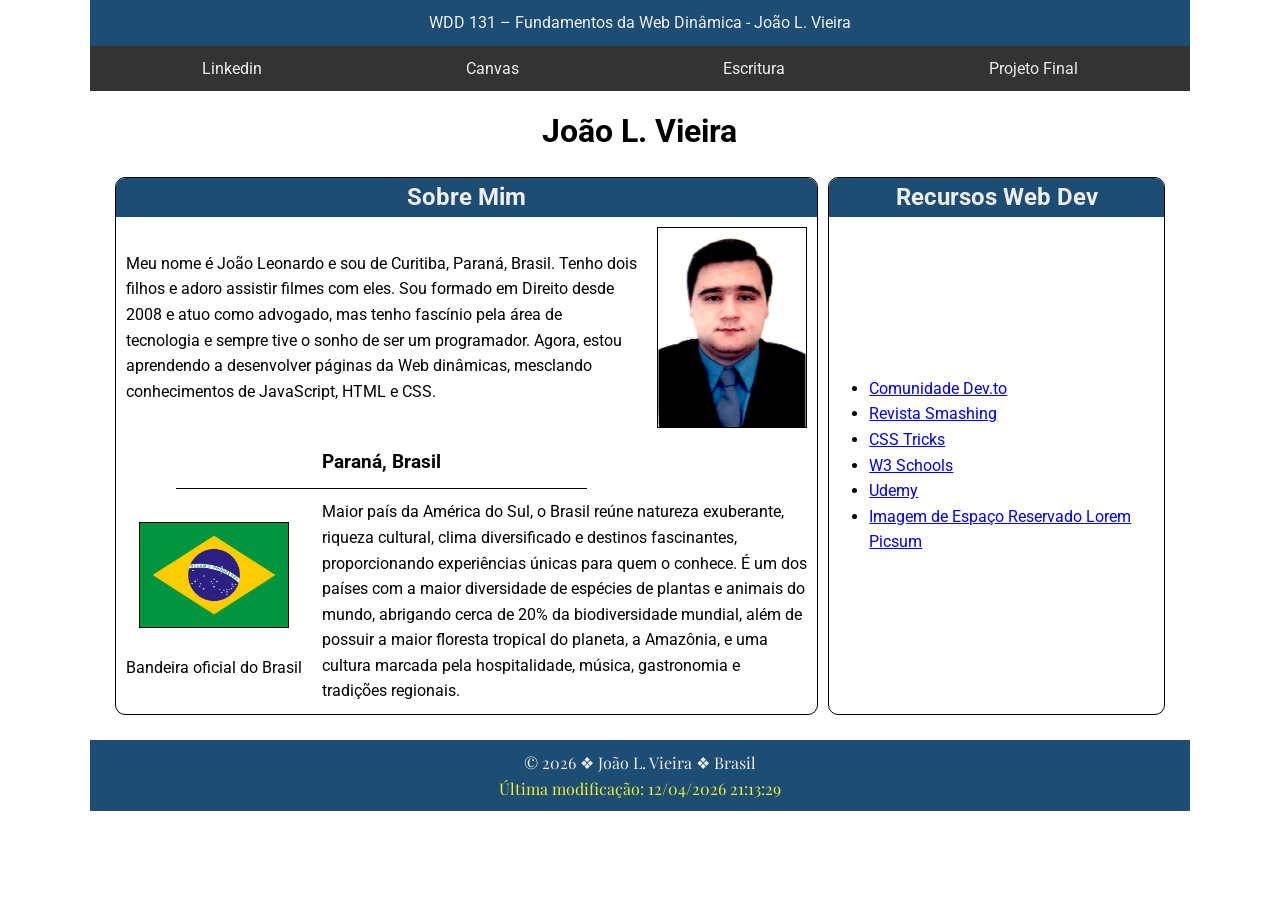
<file: index.html>
<!DOCTYPE html>
<html lang="pt-BR">

<head>
    <meta charset="UTF-8">
    <meta name="viewport" content="width=device-width, initial-scale=1.0">
    <title>WDD 131 – Fundamentos da Web Dinâmica - João L. Vieira</title>
    <meta name="description"
        content="Página inicial do aluno João L. Vieira no aprendizado do curso WDD 131 – Fundamentos da Web Dinâmica, com especificações da atividade na tarefa S01">
    <meta name="author" content="João L. Vieira">
    <link rel="stylesheet" href="estilos/base.css">

    <link rel="preconnect" href="https://fonts.googleapis.com">
    <link rel="preconnect" href="https://fonts.gstatic.com" crossorigin>
    <link
        href="https://fonts.googleapis.com/css2?family=Playfair+Display:ital,wght@0,400..900;1,400..900&family=Roboto:ital,wght@0,100..900;1,100..900&display=swap"
        rel="stylesheet">

    <script src="scripts/obterdatas.js" defer></script>
</head>

<body>
    <header>
        <p>
            <span id="course-title">WDD 131 – Fundamentos da Web Dinâmica - João L. Vieira</span>
        </p>
        <nav>
            <a href="https://www.linkedin.com">Linkedin</a>
            <a href="https://byupw.instructure.com">Canvas</a>
            <a
                href="https://www.churchofjesuschrist.org/study/scriptures/bofm/alma/12?lang=por&id=p9-p11#p9">Escritura</a>
            <a href="#">Projeto Final</a>
        </nav>
    </header>

    <main>
        <h1>João L. Vieira</h1>

        <section class="card sobre">
            <div class="sobre-mim">
                <h2>Sobre Mim</h2>
                <p class="sobre-mim-p1">Meu nome é João Leonardo e sou de Curitiba, Paraná, Brasil. Tenho dois filhos e
                    adoro assistir filmes com eles. Sou formado em
                    Direito desde 2008 e atuo
                    como
                    advogado, mas tenho fascínio pela área de tecnologia e sempre tive o sonho de ser um programador.
                    Agora, estou aprendendo a desenvolver páginas da Web dinâmicas, mesclando conhecimentos de
                    JavaScript, HTML e CSS.</p>
                <img src="imagens/foto-do-perfil.jpg" alt="Foto de João Leonardo Vieira">
                <h3>Paraná, Brasil</h3>
                <figure>
                    <img src="imagens/bandeira-do-brasil.png" alt="Bandeira do Brasil">
                    <figcaption>Bandeira oficial do Brasil</figcaption>
                </figure>
                <p class="sobre-mim-p2">Maior país da América do Sul, o Brasil reúne natureza exuberante, riqueza
                    cultural, clima diversificado e destinos
                    fascinantes, proporcionando experiências únicas para quem o conhece. É um dos países com a maior
                    diversidade de espécies
                    de plantas e animais do mundo, abrigando cerca de 20% da biodiversidade mundial, além de possuir a
                    maior floresta
                    tropical do planeta, a Amazônia, e uma cultura marcada pela hospitalidade, música, gastronomia e
                    tradições regionais.</p>
            </div>
        </section>

        <section class="card recursos-web-dev">
            <h2>Recursos Web Dev</h2>
            <ul>
                <li><a href="#">Comunidade Dev.to</a></li>
                <li><a href="#">Revista Smashing</a></li>
                <li><a href="#">CSS Tricks</a></li>
                <li><a href="#">W3 Schools</a></li>
                <li><a href="#">Udemy</a></li>
                <li><a href="#">Imagem de Espaço Reservado Lorem Picsum</a></li>
            </ul>
        </section>
    </main>

    <footer>
        <p class="copyright">&copy; <span id="ano-atual"></span> &#10070; João L. Vieira &#10070; Brasil</p>
        <p class="ultima-modificacao" id="ultima-modificacao">Última modificação:</p>
    </footer>
</body>

</html>
</file>
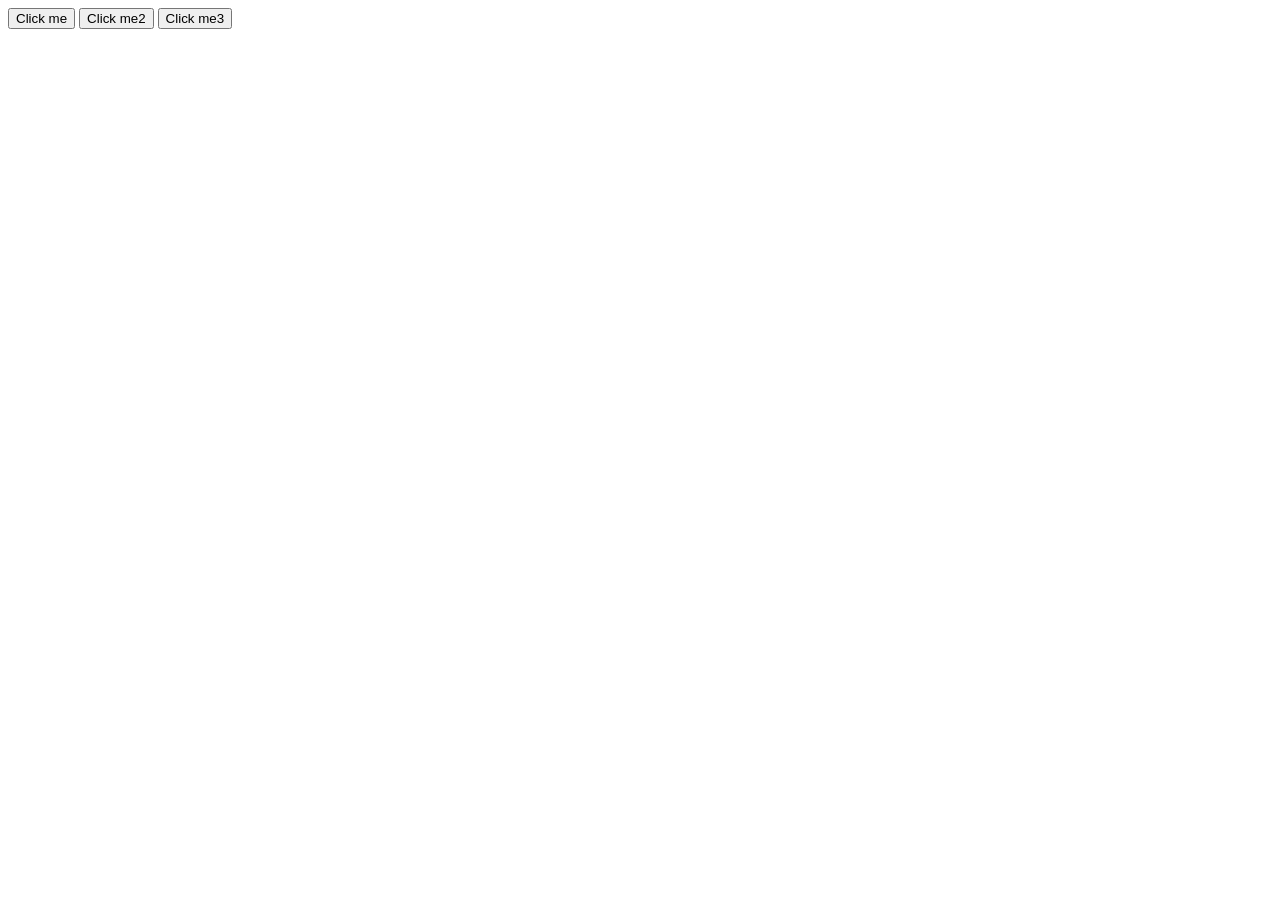
<file: mdn-aprendizado/index.html>
<!DOCTYPE html>
<html lang="en-US">

<head>
    <meta charset="utf-8">
    <meta name="viewport" content="width=device-width">
    <title>AApply JavaScript example</title>
    <script src="scripts/myscripts.js" defer></script>
</head>



<body>
    <button>Click me</button>
    <button>Click me2</button>
    <button>Click me3</button>
</body>

</html>
</file>
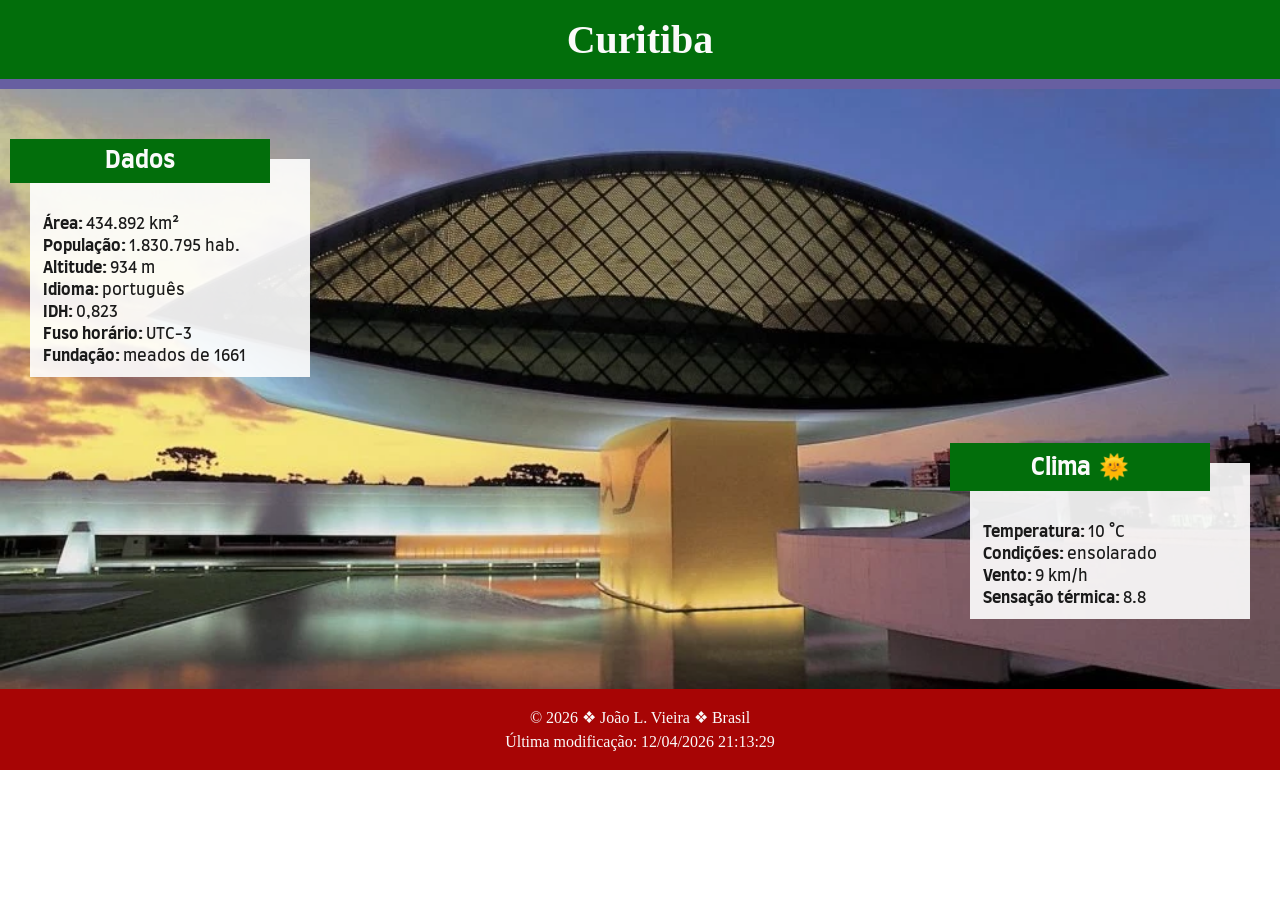
<file: local.html>
<!DOCTYPE html>
<html lang="pt-BR">

<head>
    <meta charset="UTF-8">
    <meta name="viewport" content="width=device-width, initial-scale=1.0">
    <title>Curitiba - João L. Vieira</title>
    <meta name="description"
        content="Página de tarefa do aluno João L. Vieira no aprendizado do curso WDD 131 – Fundamentos da Web Dinâmica, com especificações da atividade S03">
    <meta name="author" content="João L. Vieira">

    <link rel="preconnect" href="https://fonts.googleapis.com">
    <link rel="preconnect" href="https://fonts.gstatic.com" crossorigin>
    <link
        href="https://fonts.googleapis.com/css2?family=Crimson+Text:ital,wght@0,400;0,600;0,700;1,400;1,600;1,700&family=Farro:wght@300;400;500;700&display=swap"
        rel="stylesheet">

    <link rel="stylesheet" href="estilos/local.css">

    <script src="scripts/local.js" defer></script>
</head>

<body>
    <header>
        <h1>Curitiba</h1>
    </header>
    <div class="header-faixa"></div>

    <main>
        <picture>
            <source srcset="imagens/mon-curitiba-grande.webp" media="(min-width: 1000px)">
            <source srcset="imagens/mon-curitiba-medio.webp" media="(min-width: 650px)">
            <img src="imagens/mon-curitiba-pequeno.webp" alt="Museu Oscar Niemeyer de Curitiba">
        </picture>

        <article id="dados">
            <h2>Dados</h2>
            <p><strong>Área: </strong>434.892 km²</p>
            <p><strong>População: </strong>1.830.795 hab.</p>
            <p><strong>Altitude: </strong>934 m</p>
            <p><strong>Idioma: </strong>português</p>
            <p><strong>IDH: </strong>0,823</p>
            <p><strong>Fuso horário: </strong>UTC-3</p>
            <p><strong>Fundação: </strong>meados de 1661</p>
        </article>

        <article id="clima">
            <h2>Clima</h2>
            <img src="imagens/icone-dia-limpo.svg" alt="Ícone de dia ensolarado" class="icone-clima">
            <p><strong>Temperatura: </strong><span id="temperatura">10 °C</span></p>
            <p><strong>Condições: </strong> ensolarado</p>
            <p><strong>Vento: </strong><span id="vento">9 km/h</span></p>
            <p><strong>Sensação térmica: </strong><span id="sensacao">--</span></p>
        </article>
    </main>

    <footer>
        <p class="copyright">&copy; <span id="ano-atual"></span> &#10070; João L. Vieira &#10070; Brasil</p>
        <p class="ultima-modificacao" id="ultima-modificacao">Última modificação:</p>
    </footer>
</body>

</html>
</file>
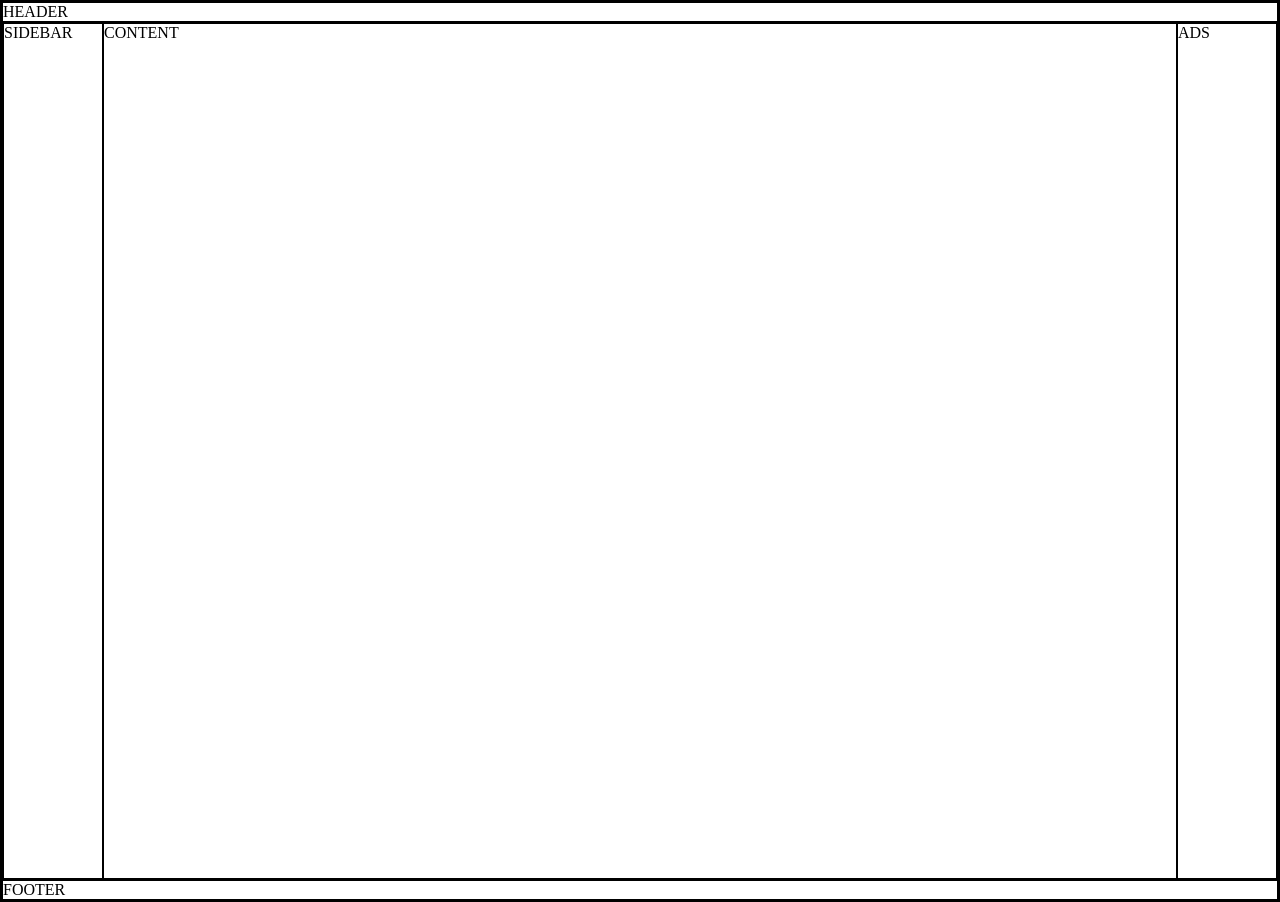
<file: santo_graal_flexbox.html>
<!DOCTYPE html>
<html lang="en">
<head>
    <meta charset="UTF-8">
    <meta name="viewport" content="width=device-width, initial-scale=1.0">
    <title>Document</title>
    <link rel="stylesheet" href="santo_graal_flexbox.css">
</head>
<body class="container">
    <header class="header">HEADER</header>
    <div class="content container">
        <main class="main">CONTENT</main>
        <aside class="sidebar">SIDEBAR</aside>
        <aside class="ads">ADS</aside>
    </div>
    <footer class="footer">FOOTER</footer>
</body>
</html>
</file>
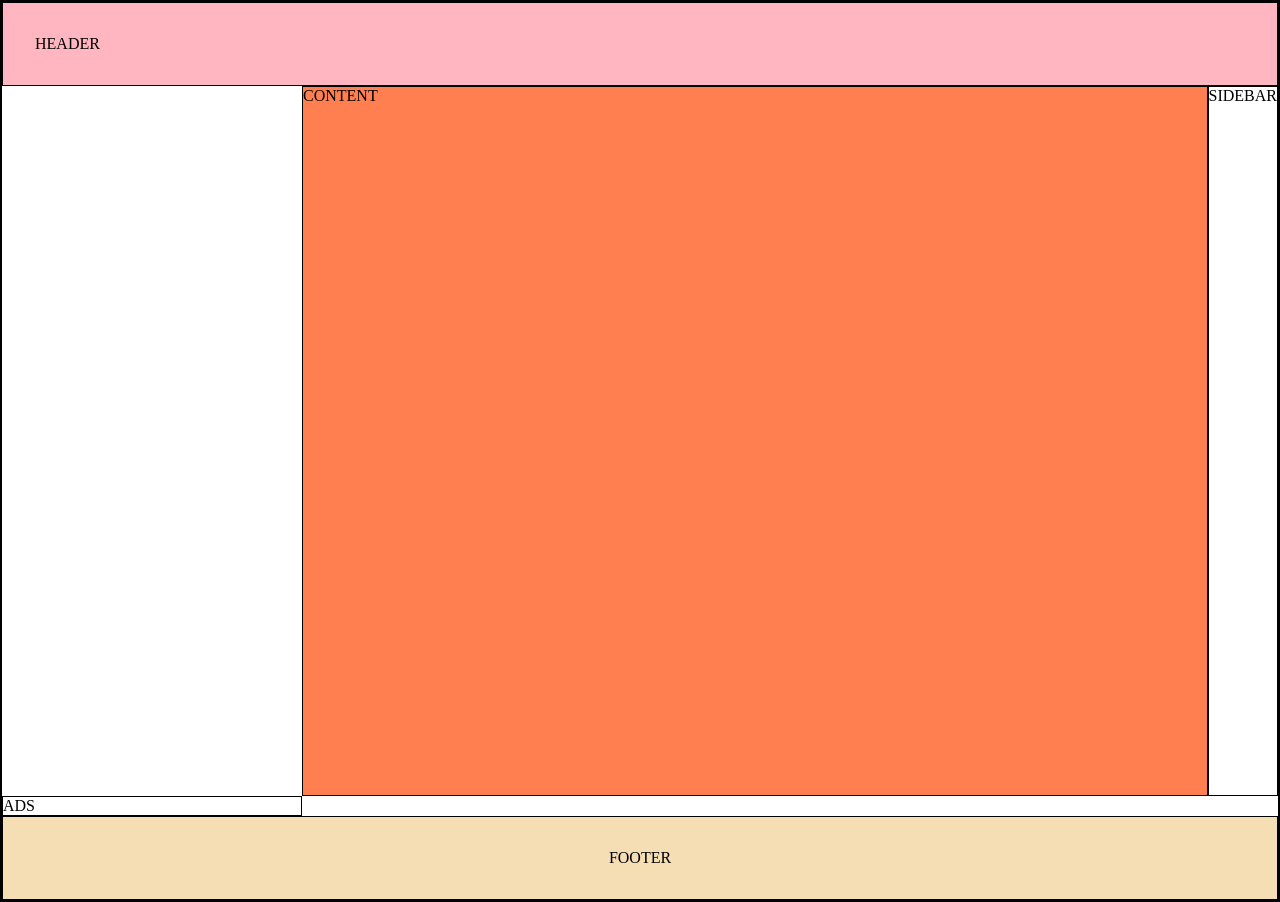
<file: santo_graal_grid.html>
<!DOCTYPE html>
<html lang="en">
<head>
    <meta charset="UTF-8">
    <meta name="viewport" content="width=device-width, initial-scale=1.0">
    <title>Document</title>
    <link rel="stylesheet" href="santo_graal_grid.css">
</head>
<body class="container">
    <header class="header">HEADER</header>
    
    <main class="main">CONTENT</main>
    <aside class="sidebar">SIDEBAR</aside>
    <aside class="ads">ADS</aside>
    
    <footer class="footer">FOOTER</footer>
</body>
</html>
</file>
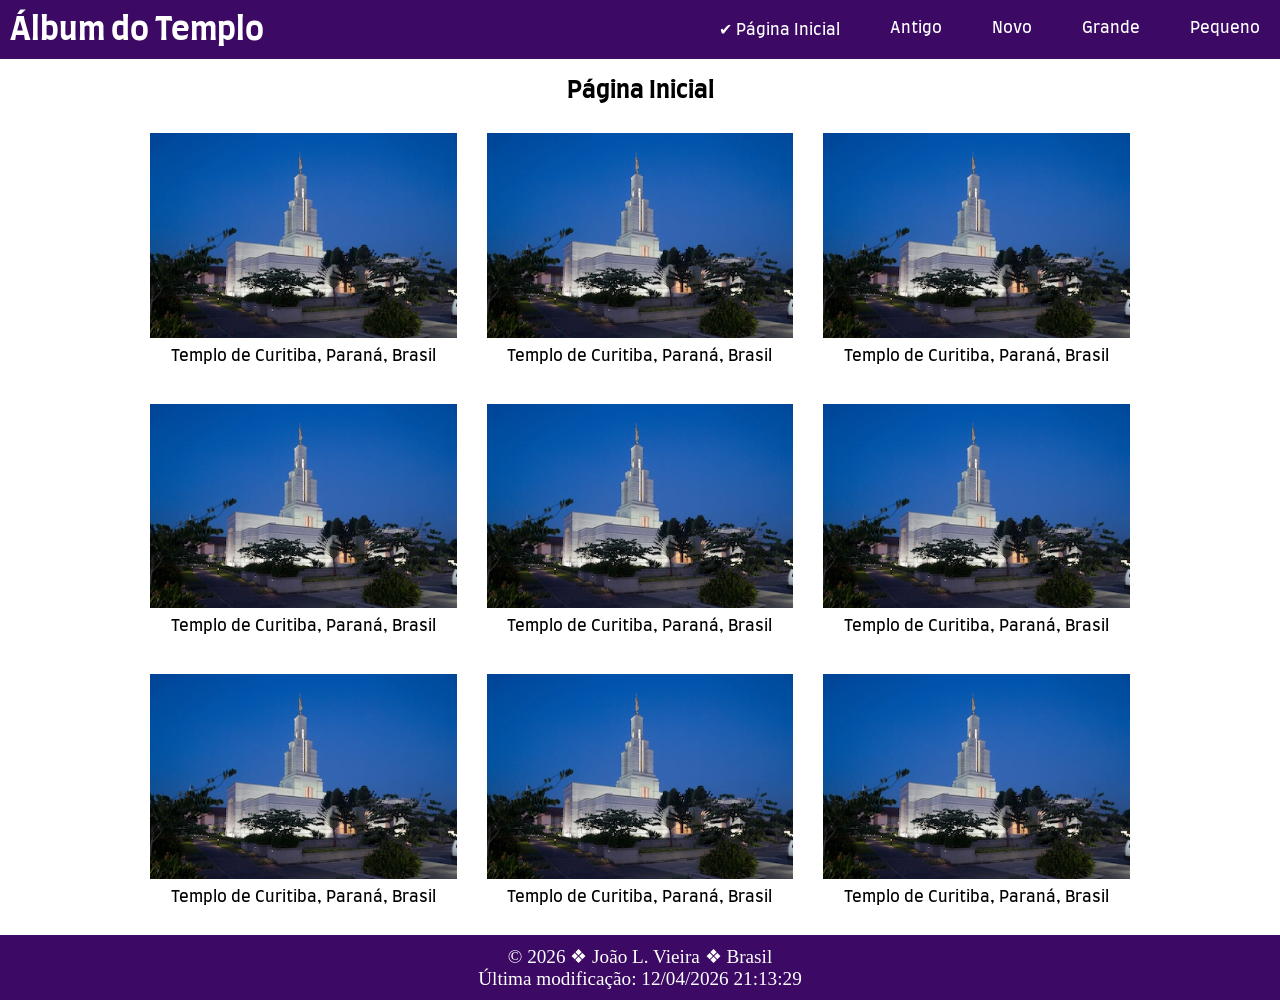
<file: templos.html>
<!DOCTYPE html>
<html lang="pt-BR">

<head>
    <meta charset="UTF-8">
    <meta name="viewport" content="width=device-width, initial-scale=1.0">
    <title>Álbum do Templo - João L. Vieira</title>
    <meta name="description"
        content="Página de tarefa do aluno João L. Vieira no aprendizado do curso WDD 131 – Fundamentos da Web Dinâmica, com especificações da atividade S02">
    <meta name="author" content="João L. Vieira">

    <link rel="preconnect" href="https://fonts.googleapis.com">
    <link rel="preconnect" href="https://fonts.gstatic.com" crossorigin>
    <link
        href="https://fonts.googleapis.com/css2?family=Crimson+Text:ital,wght@0,400;0,600;0,700;1,400;1,600;1,700&family=Farro:wght@300;400;500;700&display=swap"
        rel="stylesheet">

    <link rel="stylesheet" href="estilos/templos.css">
    <link rel="stylesheet" href="estilos/templos-grande.css">

    <script src="scripts/templos.js" defer></script>
</head>

<body>
    <header>
        <h1>Álbum do Templo</h1>
        <button id="menu" aria-label="Abrir o menu"></button>
        <nav class="navegacao">
            <a href="templos.html" class="ativo">Página Inicial</a>
            <a href="#">Antigo</a>
            <a href="#">Novo</a>
            <a href="#">Grande</a>
            <a href="#">Pequeno</a>
        </nav>
    </header>

    <main>
        <h2>Página Inicial</h2>

        <div class="templos">
            <figure>
                <img src="imagens/templo-pequeno.webp" alt="Templo de Curitiba, Paraná, Brasil">
                <figcaption>Templo de Curitiba, Paraná, Brasil</figcaption>
            </figure>
            <figure>
                <img src="imagens/templo-pequeno.webp" alt="Templo de Curitiba, Paraná, Brasil">
                <figcaption>Templo de Curitiba, Paraná, Brasil</figcaption>
            </figure>
            <figure>
                <img src="imagens/templo-pequeno.webp" alt="Templo de Curitiba, Paraná, Brasil">
                <figcaption>Templo de Curitiba, Paraná, Brasil</figcaption>
            </figure>
            <figure>
                <img src="imagens/templo-pequeno.webp" alt="Templo de Curitiba, Paraná, Brasil">
                <figcaption>Templo de Curitiba, Paraná, Brasil</figcaption>
            </figure>
            <figure>
                <img src="imagens/templo-pequeno.webp" alt="Templo de Curitiba, Paraná, Brasil">
                <figcaption>Templo de Curitiba, Paraná, Brasil</figcaption>
            </figure>
            <figure>
                <img src="imagens/templo-pequeno.webp" alt="Templo de Curitiba, Paraná, Brasil">
                <figcaption>Templo de Curitiba, Paraná, Brasil</figcaption>
            </figure>
            <figure>
                <img src="imagens/templo-pequeno.webp" alt="Templo de Curitiba, Paraná, Brasil">
                <figcaption>Templo de Curitiba, Paraná, Brasil</figcaption>
            </figure>
            <figure>
                <img src="imagens/templo-pequeno.webp" alt="Templo de Curitiba, Paraná, Brasil">
                <figcaption>Templo de Curitiba, Paraná, Brasil</figcaption>
            </figure>
            <figure>
                <img src="imagens/templo-pequeno.webp" alt="Templo de Curitiba, Paraná, Brasil">
                <figcaption>Templo de Curitiba, Paraná, Brasil</figcaption>
            </figure>
        </div>

    </main>

    <footer>
        <p class="copyright">&copy; <span id="ano-atual"></span> &#10070; João L. Vieira &#10070; Brasil</p>
        <p class="ultima-modificacao" id="ultima-modificacao">Última modificação:</p>
    </footer>
</body>

</html>
</file>
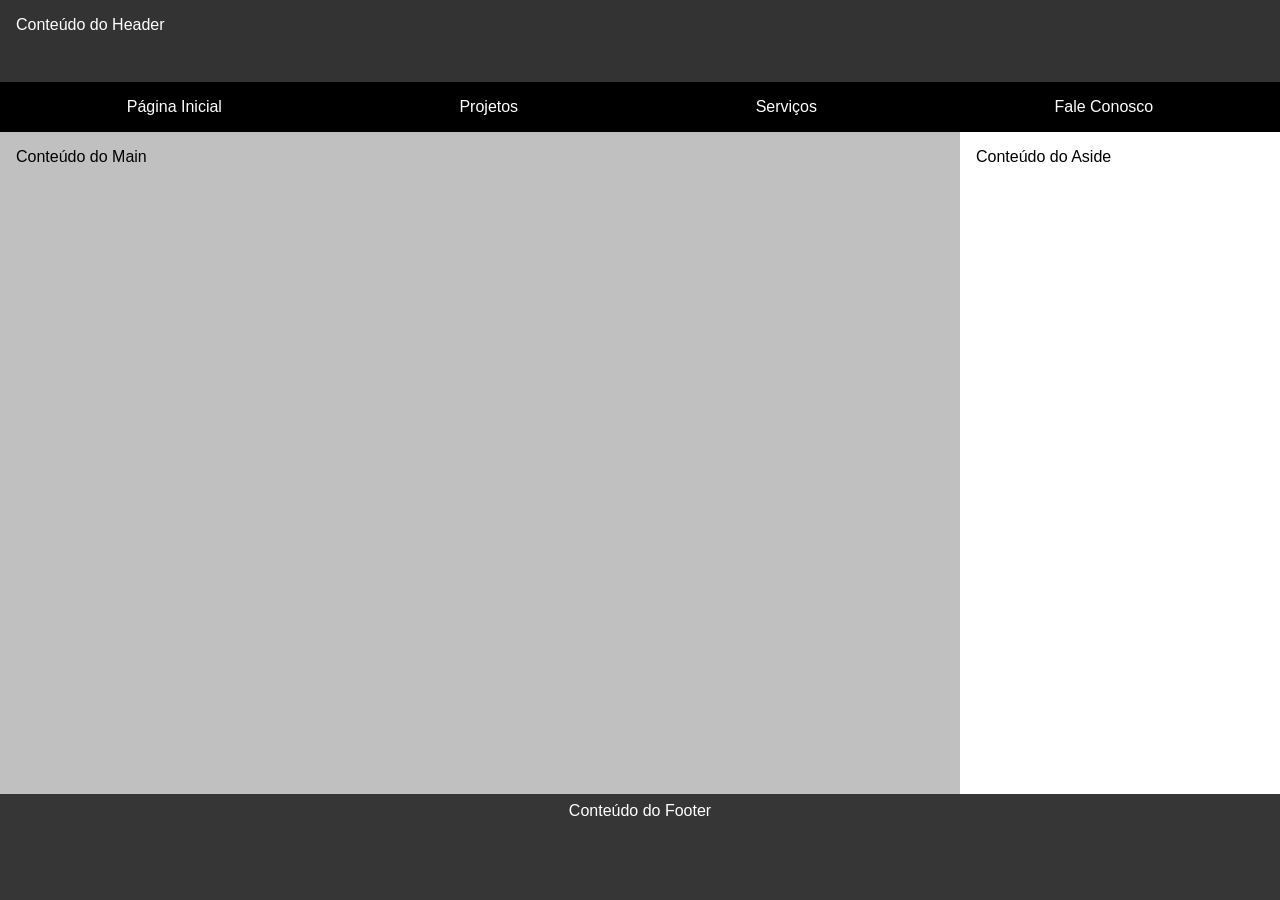
<file: semana01/layout-basico.html>
<!DOCTYPE html>
<html lang="en">

<head>
    <meta charset="UTF-8">
    <meta name="viewport" content="width=device-width, initial-scale=1.0">
    <title>João Vieira | WDD 131</title>
    <link rel="stylesheet" href="estilos/layout.css">
</head>

<body>
    <header>
        <p>Conteúdo do Header</p>
        <nav>
            <a href="#">Página Inicial</a>
            <a href="#">Projetos</a>
            <a href="#">Serviços</a>
            <a href="#">Fale Conosco</a>
        </nav>
    </header>

    <main>
        <p>Conteúdo do Main</p>
    </main>

    <aside>
        <p>Conteúdo do Aside</p>
    </aside>

    <footer>
        <p>Conteúdo do Footer</p>
    </footer>
</body>

</html>
</file>
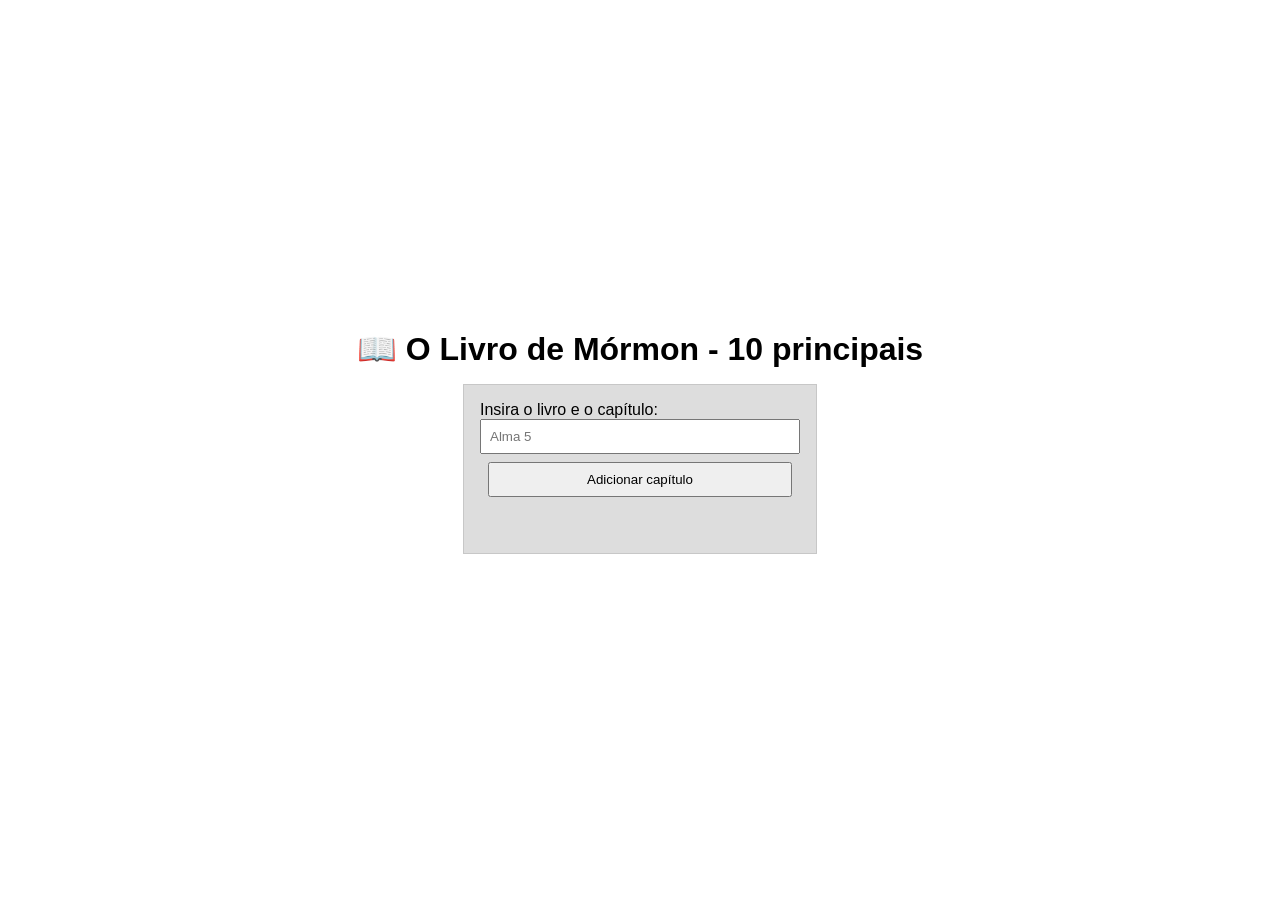
<file: semana02/bom.html>
<!DOCTYPE html>
<html lang="pt-BR">
<head>
    <meta charset="UTF-8">
    <meta name="viewport" content="width=device-width, initial-scale=1.0">
    <title>S02 – Atividade de Aprendizagem: Modelo de Objeto de Documento</title>
    <link rel="stylesheet" href="estilos/bom.css">
    <script src="scripts/bom.js" defer></script>
</head>
<body>
    <h1>📖
        O Livro de Mórmon - 10 principais</h1>
    <main>
        <label for="favchap">Insira o livro e o capítulo: </label>
        <input type="text" id="favchap" placeholder="Alma 5">
        <button type="submit">Adicionar capítulo</button>
        <ul id="list"></ul>
    </main>
</body>
</html>
</file>
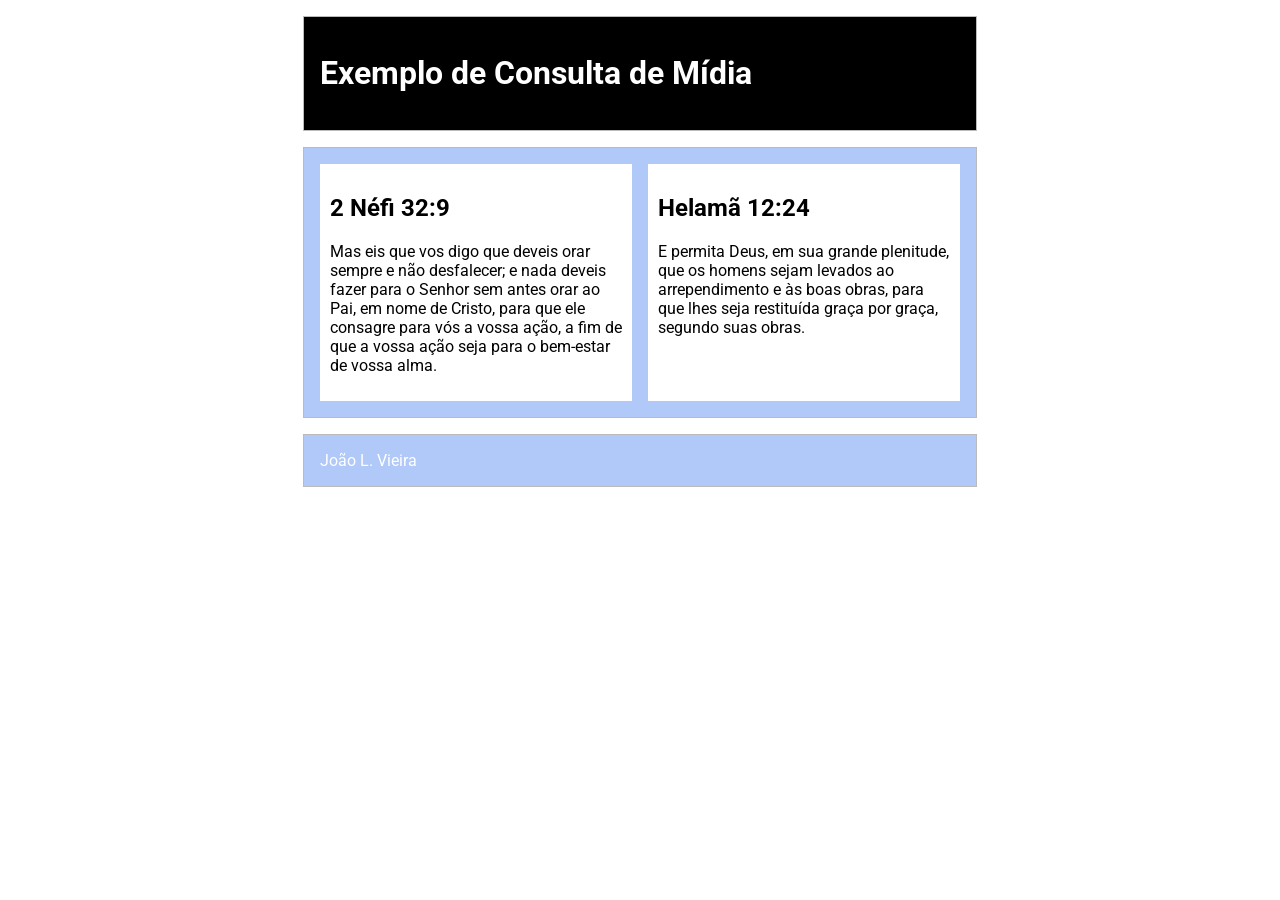
<file: semana02/consulta-de-midia.html>
<!DOCTYPE html>
<html lang="pt-BR">

<head>
    <meta charset="UTF-8">
    <meta name="viewport" content="width=device-width, initial-scale=1.0">
    <title>WDD 131 – Exemplo e Consulta de Mídia</title>
    <meta name="description" content="Página de exemplo da atividade de aprendizagem sobre consulta de mídia.">
    <meta name="author" content="João L. Vieira">
    <link rel="preconnect" href="https://fonts.googleapis.com">
    <link rel="preconnect" href="https://fonts.gstatic.com" crossorigin>
    <link
        href="https://fonts.googleapis.com/css2?family=Playfair+Display:ital,wght@0,400..900;1,400..900&family=Roboto:ital,wght@0,100..900;1,100..900&display=swap"
        rel="stylesheet">

    <link rel="stylesheet" href="estilos/consulta-de-midia.css">
    <link rel="stylesheet" href="estilos/consulta-de-midia-grande.css">
    <!-- <script src="scripts/obterdatas.js" defer></script> -->
</head>

<body>
    <header>
        <h1>Exemplo de Consulta de Mídia</h1>
    </header>

    <main>
        <section>
            <h2>2 Néfi 32:9</h2>
            <p>Mas eis que vos digo que deveis orar sempre e não desfalecer; e nada deveis fazer para o Senhor sem antes orar ao Pai,
            em nome de Cristo, para que ele consagre para vós a vossa ação, a fim de que a vossa ação seja para o bem-estar de vossa
            alma.</p>
        </section>
        <section>
            <h2>Helamã 12:24</h2>
            <p>E permita Deus, em sua grande plenitude, que os homens sejam levados ao arrependimento e às boas obras, para que lhes
            seja restituída graça por graça, segundo suas obras.</p>
        </section>
    </main>

    <footer>
        João L. Vieira
    </footer>
    <!-- <footer>
        <p class="copyright">&copy; <span id="ano-atual"></span> &#10070; João L. Vieira &#10070; Brasil</p>
        <p class="ultima-modificacao" id="ultima-modificacao">Última modificação:</p>
    </footer> -->
</body>

</html>
</file>
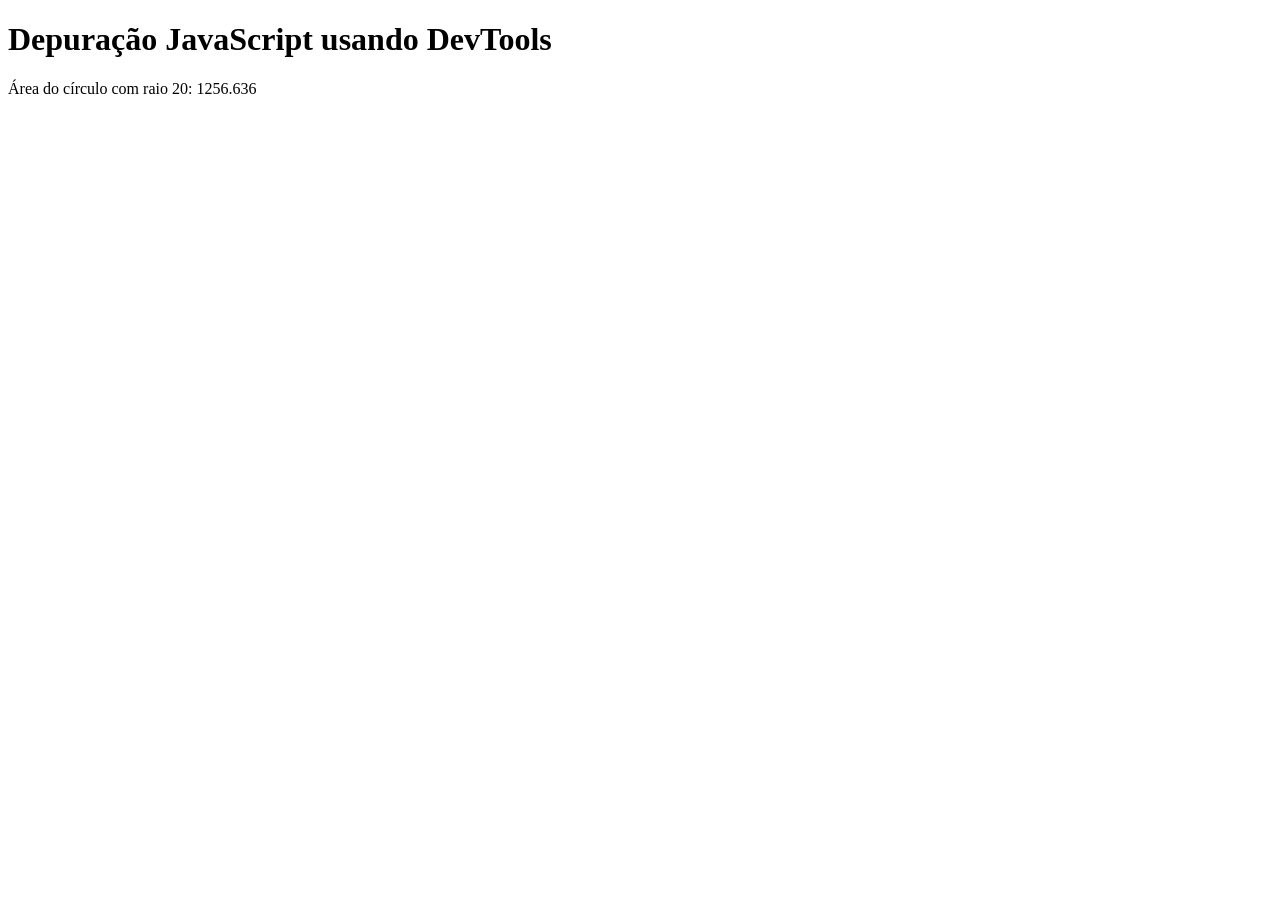
<file: semana02/depuracao.html>
<!DOCTYPE html>
<html lang="en">
<head>
    <meta charset="UTF-8">
    <meta name="viewport" content="width=device-width, initial-scale=1.0">
    <title>Document</title>
    <script src="scripts/depuracao.js" defer></script>
</head>
<body>
    <h1>Depuração JavaScript usando DevTools</h1>
    <p>Área do círculo com raio <span id="raio"></span>: <span id="area"></span></p>
</body>
</html>
</file>
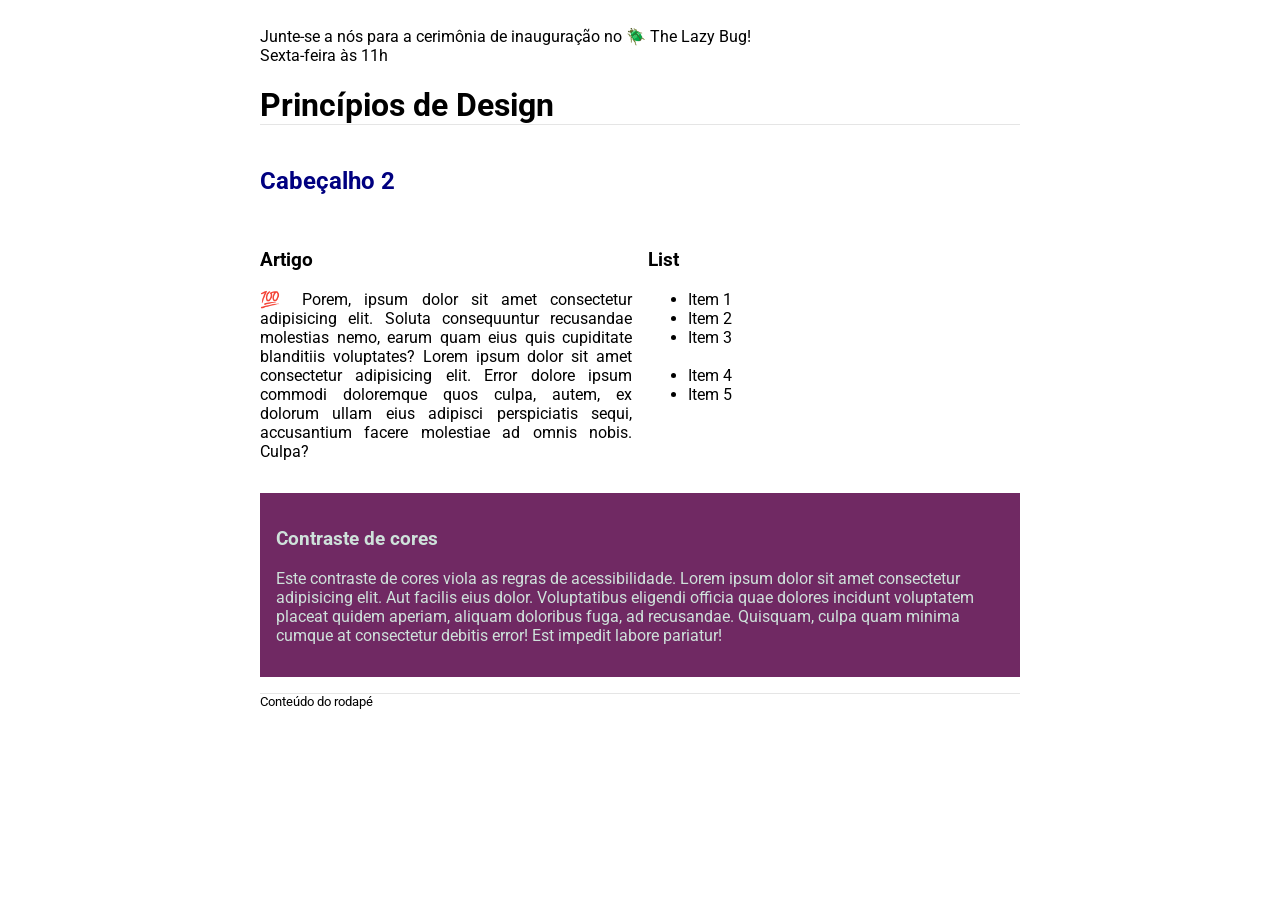
<file: semana03/design.html>
<!DOCTYPE html>
<html lang="pt-BR">

<head>
    <meta charset="UTF-8">
    <meta name="viewport" content="width=device-width, initial-scale=1.0">
    <title>QUAL TÍTULO? WDD 131 – Fundamentos da Web Dinâmica - João L. Vieira</title>
    <meta name="description"
        content="QUAL CONTENT?Página inicial do aluno João L. Vieira no aprendizado do curso WDD 131 – Fundamentos da Web Dinâmica, com especificações da atividade na tarefa S01">
    <meta name="author" content="João L. Vieira">
    <link rel="stylesheet" href="estilos/design.css">

    <link rel="preconnect" href="https://fonts.googleapis.com">
    <link rel="preconnect" href="https://fonts.gstatic.com" crossorigin>
    <link
        href="https://fonts.googleapis.com/css2?family=Playfair+Display:ital,wght@0,400..900;1,400..900&family=Roboto:ital,wght@0,100..900;1,100..900&display=swap"
        rel="stylesheet">

    <!-- <script src="scripts/obterdatas.js" defer></script> -->
</head>

<body>
    <header>
        <div class="banner" behavior="alternate" direction="right"><br>Junte-se a nós para a cerimônia de inauguração no 🪲 The Lazy
            Bug!<br>Sexta-feira às 11h</div>
        <h1>Princípios de Design</h1>
    </header>
    <main>
        <h2>Cabeçalho 2</h2>
        <section>
            <h3>Artigo</h3>
            <article>
                <p>💯 Porem, ipsum dolor sit amet consectetur adipisicing elit. Soluta consequuntur recusandae molestias
                    nemo, earum quam eius quis cupiditate blanditiis voluptates? Lorem ipsum dolor sit amet consectetur
                    adipisicing elit. Error dolore ipsum commodi doloremque quos culpa, autem, ex dolorum ullam eius
                    adipisci perspiciatis sequi, accusantium facere molestiae ad omnis nobis. Culpa?</p>
            </article>
        </section>
        <section>
            <h3>List</h3>
            <ul>
                <li>Item 1</li>
                <li>Item 2</li>
                <li>Item 3<br><br></li>
                <li>Item 4</li>
                <li>Item 5</li>
            </ul>
        </section>
        <div class="callout">
            <h3>Contraste de cores</h3>
            <p>Este contraste de cores viola as regras de acessibilidade. Lorem ipsum dolor sit amet consectetur adipisicing
                elit. Aut facilis eius dolor. Voluptatibus eligendi officia quae dolores incidunt voluptatem placeat quidem
                aperiam, aliquam doloribus fuga, ad recusandae. Quisquam, culpa quam minima cumque at consectetur debitis
                error! Est impedit labore pariatur!</p>
        </div>
    </main>
    <footer>
        Conteúdo do rodapé
    </footer>





<!--     
    <header>
        <p>
            <span id="course-title">WDD 131 – Fundamentos da Web Dinâmica - João L. Vieira</span>
        </p>
        <nav>
            <a href="https://www.linkedin.com">Linkedin</a>
            <a href="https://byupw.instructure.com">Canvas</a>
            <a
                href="https://www.churchofjesuschrist.org/study/scriptures/bofm/alma/12?lang=por&id=p9-p11#p9">Escritura</a>
            <a href="#">Projeto Final</a>
        </nav>
    </header>

    <main>
        <h1>João L. Vieira</h1>

        <section class="card sobre">
            <div class="sobre-mim">
                <h2>Sobre Mim</h2>
                <p class="sobre-mim-p1">Meu nome é João Leonardo e sou de Curitiba, Paraná, Brasil. Tenho dois filhos e
                    adoro assistir filmes com eles. Sou formado em
                    Direito desde 2008 e atuo
                    como
                    advogado, mas tenho fascínio pela área de tecnologia e sempre tive o sonho de ser um programador.
                    Agora, estou aprendendo a desenvolver páginas da Web dinâmicas, mesclando conhecimentos de
                    JavaScript, HTML e CSS.</p>
                <img src="imagens/foto-do-perfil.jpg" alt="Foto de João Leonardo Vieira">
                <h3>Paraná, Brasil</h3>
                <figure>
                    <img src="imagens/bandeira-do-brasil.png" alt="Bandeira do Brasil">
                    <figcaption>Bandeira oficial do Brasil</figcaption>
                </figure>
                <p class="sobre-mim-p2">Maior país da América do Sul, o Brasil reúne natureza exuberante, riqueza
                    cultural, clima diversificado e destinos
                    fascinantes, proporcionando experiências únicas para quem o conhece. É um dos países com a maior
                    diversidade de espécies
                    de plantas e animais do mundo, abrigando cerca de 20% da biodiversidade mundial, além de possuir a
                    maior floresta
                    tropical do planeta, a Amazônia, e uma cultura marcada pela hospitalidade, música, gastronomia e
                    tradições regionais.</p>
            </div>
        </section>

        <section class="card recursos-web-dev">
            <h2>Recursos Web Dev</h2>
            <ul>
                <li><a href="#">Comunidade Dev.to</a></li>
                <li><a href="#">Revista Smashing</a></li>
                <li><a href="#">CSS Tricks</a></li>
                <li><a href="#">W3 Schools</a></li>
                <li><a href="#">Udemy</a></li>
                <li><a href="#">Imagem de Espaço Reservado Lorem Picsum</a></li>
            </ul>
        </section>
    </main>

    <footer>
        <p class="copyright">&copy; <span id="ano-atual"></span> &#10070; João L. Vieira &#10070; Brasil</p>
        <p class="ultima-modificacao" id="ultima-modificacao">Última modificação:</p>
    </footer> -->
</body>

</html>
</file>
<file: estilos/base.css>
* {
    margin: 0;
    padding: 0;
    box-sizing: border-box;
}

body {
    font-family: "Roboto", sans-serif;
    max-width: 1100px;
    margin: 0 auto;
    line-height: 1.6;
}

/* Header */
header {
    background-color: #1d4d72;
    color: #eeeeee;
}

header p {
    padding: 10px;
    text-align: center;
}

header nav {
    padding: 10px;
    display: flex;
    justify-content: space-around;
    align-items: center;
    background-color: #333333;
    color: #eeeeee;
}

header nav a {
    text-decoration: none;
    color: #eeeeee;
}

header nav a:hover {
    font-weight: 700;
    text-decoration: underline;
    text-decoration-color: #f0efade5;
}


/* Main */
main {
    display: grid;
    grid-template: auto auto / 2fr 1fr;
}

main h1 {
    padding: 15px;
    text-align: center;
    color: #000000;
    grid-area: 1 / 1 / 2 / 3;
}

.card {
    border: 1px solid #000000;
    border-radius: 10px;
    margin: 5px;
    overflow: hidden;
}

.sobre {
    margin-left: 25px;
}

.sobre-mim {
    display: grid;
    grid-template-rows: repeat(4, auto);
}

.recursos-web-dev {
    margin-right: 25px;
    display: grid;
    grid-template-rows: auto 1fr;
}

.recursos-web-dev ul {
    margin-left: 40px;
    align-self: center;
}

.sobre-mim h2,
.recursos-web-dev h2 {
    text-align: center;
    background-color: #1d4d72;
    color: #eeeeee;
    font-size: 1.5rem;
    grid-area: 1 / 1 / 2 / 5;
    padding: 0;
}

.sobre-mim-p1 {
    text-align: left;
    align-self: center;
    grid-area: 2 / 1 / 3 / 3;
}

.sobre-mim img {
    min-width: 100px;
    max-width: 150px;
    height: auto;
    border: 1px solid #000000;
    padding: 0;
    margin: 10px;
    grid-area: 2 / 3 / 3 / 4;
}

.sobre-mim h3 {
    text-align: center;
    padding: 0;
    margin: 0 60px;
    border-bottom: 1px solid #000000;
    grid-area: 3 / 1 / 4 / 3;
}

.sobre-mim p,
.sobre-mim h3,
.sobre-mim figcaption {
    padding: 10px;
}

.sobre-mim figure {
    text-align: center;
    align-self: center;
    grid-area: 4 / 1 / 5 / 2;
}



.sobre-mim figure img {
    place-self: center;
    max-width: 150px;
    height: auto;
}

.sobre-mim figure figcaption {
    text-align: center;
}

.sobre-mim-p2 {
    text-align: left;
    align-self: center;
    grid-area: 4 / 2 / 5 / 4;
}


/* Footer */
footer {
    font-family: "Playfair Display", serif;
    font-optical-sizing: auto;
    font-weight: 400;
    padding: 10px;
    margin-top: 20px;
    background-color: #1d4d72;
    color: #eeeeee;
}

footer .copyright {
    text-align: center;
}

footer .ultima-modificacao {
    text-align: center;
    color: #eef133;
}

/* Responsivo */
@media (max-width: 640px) {

    main {
        grid-template-columns: 100%;
    }

    .card {
        grid-column: 1 / 2;
        margin: 10px;
    }

    .sobre-mim {
        grid-template-columns: 1fr;
    }
}
</file>
<file: estilos/local.css>
* {
    box-sizing: border-box;
    margin: 0;
    padding: 0;
}

:root {
    --cor-header: #026e0b;
    --cor-footer: #a70505;
    --cor-bordas-destaque: #675fa1;
    --cor-fundo-articles: rgba(255, 255, 255, 0.9);
    --cor-texto-inverso: #FAFAFA;
    --cor-texto: #1A1A1A;
    --fonte-extremos: 'Crimson', serif;
    --fonte-body: 'Farro', sans-serif;
}

body {
    font-family: var(--fonte-body);
    color: var(--cor-texto);
}

header {
    background-color: var(--cor-header);
    color: var(--cor-texto-inverso);
    padding: 1rem;
    text-align: center;
}

header h1 {
    font-family: var(--fonte-extremos);
    font-size: 2.5rem;
}

.header-faixa {
    background-color: var(--cor-bordas-destaque);
    height: 10px;
}

article p {
    display: block;
    padding: 3px;
}

main img {
    display: block;
    object-fit: cover;
    width: 100%;
    height: auto;
}

#dados,
#clima {
    padding: 10px;
}

#dados {
    border-bottom: 3px solid var(--cor-bordas-destaque);
}

#dados h2,
#clima h2 {
    margin-bottom: 1rem;
    color: var(--cor-footer);
    text-align: center;
}


.icone-clima {
    display: block;
    margin: 5px auto;
    width: 30px;
}

#clima h2::after {
    display: none;
}

footer {
    background-color: var(--cor-footer);
    color: var(--cor-texto-inverso);
    text-align: center;
    padding: 1rem;
    font-family: var(--fonte-extremos);
}

footer p {
    padding: 3px;
}



@media (min-width: 650px) {
    main {
        position: relative;
    }

    main img {
        height: 600px;
    }

    #dados {
        position: absolute;
        top: 70px;
        left: 30px;
        background-color: var(--cor-fundo-articles);
        width: 280px;
        border-bottom: none;
    }

    #clima {
        position: absolute;
        bottom: 70px;
        right: 30px;
        background-color: var(--cor-fundo-articles);
        width: 280px;
        border: none;
    }

    #dados h2,
    #clima h2 {
        color: var(--cor-texto-inverso);
        margin: -30px 30px 30px -30px;
        padding: 10px 0;
        text-align: center;
        background-color: var(--cor-header);
    }
    #clima h2::after {
        content: "🌞";
        margin-left: 0.5rem;
        display: inline;
    }

    .icone-clima {
        display: none;
    }
}
</file>
<file: santo_graal_flexbox.css>
* {
    margin: 0;
    border: 1px solid #000;
    padding: 0;
    box-sizing: border-box;
}

body.container {
    display: flex;
    flex-direction: column;
    min-height: 100vh;
}

.content {
    display: flex;
    flex: 1;
}

.main {
    flex: 1
}
.sidebar {
    order: -1;
}

.sidebar, .ads {
    flex-basis: 100px;
}

@media (min-width: 56.25rem) {
    .content {
        flex-direction: row;
    }
    .sidebar {
        order: -1;
    }
}
</file>
<file: santo_graal_grid.css>
* {
    margin: 0;
    border: 1px solid #000;
    padding: 0;
    box-sizing: border-box;
}

body {
    display: grid;
    height: 100vh;
    grid-template: auto 1fr auto / 300px 1fr auto;
}

header {
    background: lightpink;
    padding: 2rem;
    grid-column: 1 / 4;
}

.esquerda {
    background: lightblue;
    grid-column: 1 / 2;
}

main {
    background: coral;
    grid-column: 2 / 3;
}

.direita {
    background: yellow;
    grid-column: 3 / 4;
}

footer {
    background: wheat;
    padding: 2rem;
    text-align: center;
    grid-column: 1 / 4;
}

.left-sidebar,
.right-sidebar {
    padding: 1rem;
}
</file>
<file: estilos/templos.css>
* {
    margin: 0;
    padding: 0;
    box-sizing: border-box;
}

body {
    font-family: 'Farro', sans-serif;
}

header,
header *,
footer {
    background-color: #3c0a64;
    color: white;
}

header {
    display: flex;
    justify-content: space-between;
    align-items: center;
    flex-wrap: wrap;
}

#menu {
    display: block;
    font-size: 2rem;
    border: 0;
}

#menu::before {
    content: "☰";
}

#menu.aberto::before {
    content: "X";
}

.ativo::before {
    content: "✔ ";
}

nav {
    display: none;
    width: 100%;
    padding: 10px;
}

h1 {
    padding: 10px;
}

h2 {
    text-align: center;
    padding: 20px;
}

nav.aberto {
    display: flex;
    flex-direction: column;
}

nav a {
    padding: 10px;
    text-align: center;
    text-decoration: none;
    color: #fff;
}

nav a:hover {
    background-color: #fff;
    color: #000;
    font-weight: 900;
}

.templos {
    display: grid;
    grid-template-columns: repeat(auto-fit, minmax(250px, 1fr));
    gap: 30px;
    max-width: 1000px;
    margin: 0 auto;
    padding: 10px;
}

.templos figcaption {
    text-align: center;
    padding: 10px;
}

.templos figure img {
    width: 100%;
    display: block;
}

footer {
    font-family: 'Crimson', serif;
    text-align: center;
    font-size: 1.2rem;
    margin-top: 10px;
    padding: 10px;
}
</file>
<file: estilos/templos-grande.css>
@media screen and (min-width: 600px) {
    #menu {
        display: none;
    }

    nav {
        display: flex;
        flex-direction: row;
        justify-content: space-evenly;
        gap: 30px;
        width: auto;
    }

    nav a {
        display: block;
    }
}
</file>
<file: semana01/estilos/layout.css>
* {
    margin: 0;
    padding: 0;
    box-sizing: border-box;
}

body {
    font-family: Arial, Helvetica, sans-serif;
    display: grid;
    grid-template: auto 1fr auto / 3fr 1fr;
    height: 100vh;
}

header {
    background-color: #333333;
    color: white;
    padding-top: 1rem;
    /* grid-area: 1 / 1 / 2 / 3; */
    grid-column: 1 / 3;
}

header p {
    padding-left: 1rem;
    padding-bottom: 3rem;
}

header nav {
    background-color: #000000;
    padding: 0.5rem;
    display: flex;
    justify-content: space-around;
    align-items: center;
    /* flex-wrap: wrap; */
}

header nav a {
    display: block;
    padding: 0.5rem;
    text-decoration: none;
    color: white;
}

header nav a:hover {
    text-decoration: underline;
}

main {
    background-color: #c0c0c0;
    padding: 1rem;
    /* grid-area: 2 / 1 / 3 / 2; */
    grid-column: 1 / 2;
    color: black;
}

aside {
    background-color: #ffffff;
    padding: 1rem;
    /* grid-area: 2 / 2 / 3 / 3; */
    grid-column: 2 / 3;
    color: black;
}

footer {
    background-color: #363636;
    padding: 0.5rem 0.5rem 5rem 0.5rem;
    /* grid-area: 3 / 1 / 4 / 3; */
    grid-column: 1 / 3;
    color: white;
    text-align: center;
}
</file>
<file: semana02/estilos/bom.css>
* {
    margin: 0;
    padding: 0;
}

body {
    height: 100vh;
    display: flex;
    flex-direction: column;
    align-items: center;
    justify-content: center;
    font-family: Acme, Arial, sans-serif;
}

h1 {
    font-size: 1.5rem;
}

main {
    margin: 1rem auto;
    border: 1px solid rgb(0 0 0 / 0.1);
    padding: 1rem;
    background-color: #ddd;
    display: flex;
    flex-direction: column;
}

input,
button {
    padding: 0.5rem;
}

button {
    margin: 0.5rem;
}

.delete {
    width: fit-content;
}

.input {
    display: flex;
    gap: 1rem;
}

.list {
    padding: 0.5rem;
}

ul {
    margin: 1rem;
    list-style: none;
}

li {
    display: flex;
    align-items: center;
    justify-content: space-between;
}

@media only screen and (min-width: 32.5em) {
    h1 {
        font-size: 2rem;
    }

    main {
        width: 320px;
    }
}
</file>
<file: semana02/estilos/consulta-de-midia.css>
body {
    font-family: 'Roboto', sans-serif;
}

header, main, footer {
    max-width: 640px;
    margin: 1rem auto;
    border: 1px solid #bbb;
    padding: 1rem;
    background-color: #b0c9f8;
}

header, footer {
    color: white;
}

main {
    display: grid;
    grid-template-columns: 1fr;
    grid-gap: 1rem;
}

section {
    padding: 10px;
    background-color: #fff;
}
</file>
<file: semana02/estilos/consulta-de-midia-grande.css>
@media screen and (min-width: 600px) {
    header {
        background-color: black;
        color: white;
    }

    main {
        grid-template-columns: 1fr 1fr;
    }
}
</file>
<file: semana03/estilos/design.css>
body {
    font-family: Roboto, helvetica, sans-serif;
}

header,
main,
footer {
    max-width: 760px;
    margin: 0 auto;
}

marquee {
    padding: 1rem;
    background-color: #eee;
}

h1 {
    border-bottom: 1px solid rgba(0, 0, 0, 0.1);
}

main {
    display: grid;
    grid-template-columns: 1fr 1fr;
    gap: 1rem;
}

h2 {
    color: navy;
    text-align: left;
    grid-column: 1 / 3;
}

article p {
    text-align: justify;
}

.callout {
    color: #cee1da;
    background-color: #702963;
    padding: 1rem;
    grid-column: 1 / 3;
}

footer {
    margin-top: 1rem;
    border-top: 1px solid rgba(0, 0, 0, 0.1);
    font-size: smaller;
    text-align: left;
}
</file>
